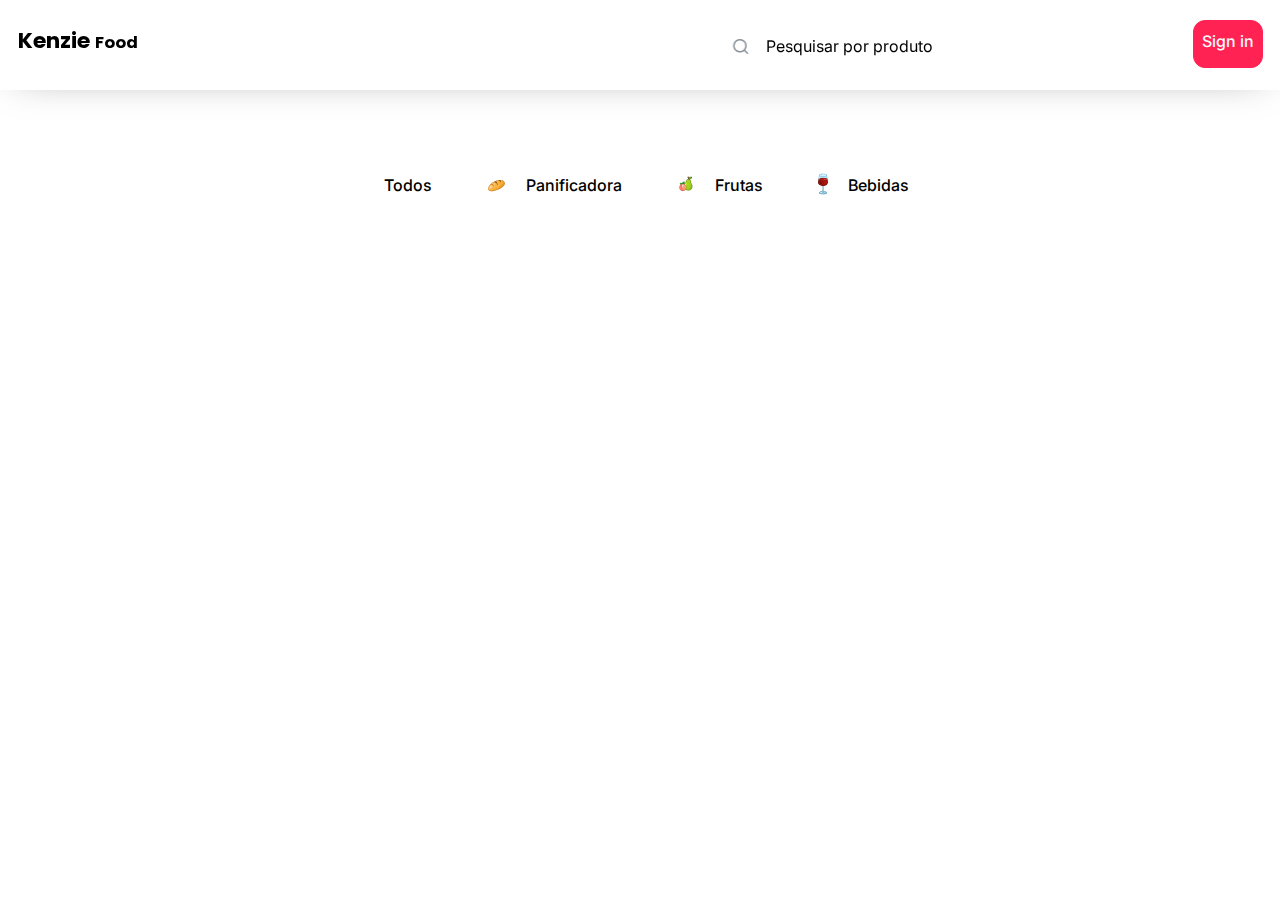
<file: index.html>
<!DOCTYPE html>
<html lang="en">

<head>
    <meta charset="UTF-8">
    <meta http-equiv="X-UA-Compatible" content="IE=edge">
    <meta name="viewport" content="width=device-width, initial-scale=1.0">
    <title>Home</title>
    <link rel="stylesheet" href="src/assets/css/reset.css">
    <link rel="stylesheet" href="src/assets/css/index.css">
</head>

<body>

    <div class="header">

    </div>

    <section class="mainAside">

        <main>
            <div class="container">
                <nav class="menu">
                    <ul class="menu__list">
                        <li class="menu__item menu__item--all menu__item--selected">
                            <h2 class="menu__title">Todos</h2>
                        </li>
                        <li class="menu__item menu__item--bakery">
                            <span class="menu__icon"><img src="src/assets/images/bread.png" alt=""></span>
                            <h2 class="menu__title">Panificadora</h2>
                        </li>
                        <li class="menu__item menu__item--fruits">
                            <span class="menu__icon"><img src="src/assets/images/fruits.png" alt=""></span>
                            <h2 class="menu__title">Frutas</h2>
                        </li>
                        <li class="menu__item menu__item--drinks">
                            <span class="menu__icon"><img src="src/assets/images/drink.png" alt=""></span>
                            <h2 class="menu__title">Bebidas</h2>
                        </li>
                    </ul>
                </nav>
                <section class="showcase">

                </section>

            </div>

        </main>

        <aside>
            <section class="cart">
                <section class="cart__head">
                    <div class="cart__left">
                        <img class="cart__logo" src="src/assets/images/cartLogo.png" alt="">
                        <h3 class="cart__title">Carrinho</h3>
                    </div>
                    <span class="cart__close">X</span>
                </section>
                <section class="cart__body">

                </section>
                <section class="cart__footer">
                    <section class="quantity">
                        <span class="quantity__title">Quantidade</span>
                        <span class="quantity__value">0</span>
                    </section>
                    <section class="total">
                        <span class="total__title">Total</span>
                        <span class="total__value">R$ 0,00</span>
                    </section>
                </section>
            </section>
        </aside>
    </section>

    <button class="open">
        <img class="open__logo" src="src/assets/images/cartLogo.png" alt="cart image">
        <h3 class="open__title">Carrinho</h3>
    </button>

    <script type="module" src="src/Js/controllers/indexController.js"></script>
</body>

</html>
</file>
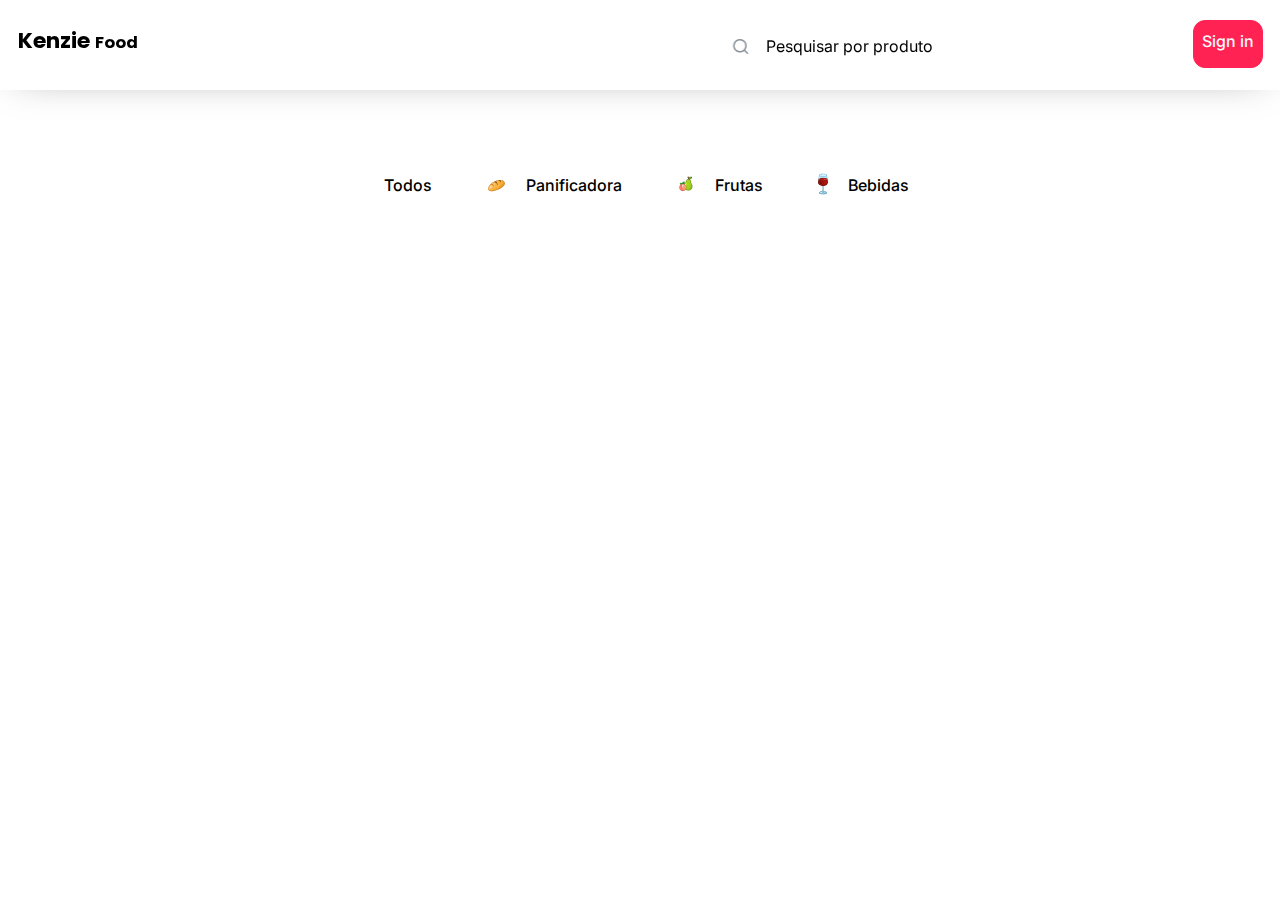
<file: src/pages/dashboard.html>
<!DOCTYPE html>
<html lang="en">

<head>
    <meta charset="UTF-8">
    <meta http-equiv="X-UA-Compatible" content="IE=edge">
    <meta name="viewport" content="width=device-width, initial-scale=1.0">
    <title>Dashboard</title>
    <link rel="stylesheet" href="../assets/css/reset.css">
    <link rel="stylesheet" href="../assets/css/dashboard.css">
</head>

<body>

    <div class="header">

    </div>

    <div class="container container--open">

        <div>

        </div>

        <section class="mainAside">

            <main>
                <div class="container container--main">
                    <nav class="menu">
                        <ul class="menu__list">
                            <li class="menu__item menu__item--all menu__item--selected">
                                <h2 class="menu__title">Todos</h2>
                            </li>
                            <li class="menu__item menu__item--bakery">
                                <span class="menu__icon"><img src="../assets/images/bread.png" alt=""></span>
                                <h2 class="menu__title">Panificadora</h2>
                            </li>
                            <li class="menu__item menu__item--fruits">
                                <span class="menu__icon"><img src="../assets/images/fruits.png" alt=""></span>
                                <h2 class="menu__title">Frutas</h2>
                            </li>
                            <li class="menu__item menu__item--drinks">
                                <span class="menu__icon"><img src="../assets/images/drink.png" alt=""></span>
                                <h2 class="menu__title">Bebidas</h2>
                            </li>
                        </ul>
                    </nav>
                    <section class="showcase">
                        <section class="head">
                            <div class="head__product">
                                <h2 class="head__title">Produto</h2>
                            </div>
                            <div class="head__categories">
                                <h2 class="head__title">Categorias</h2>
                            </div>
                            <div class="head__description">
                                <h2 class="head__title">Descrição</h2>
                            </div>
                            <div class="head__actions">
                                <h2 class="head__title">Ações</h2>
                            </div>
                        </section>

                        <section class="body">
                            <article class="card">
                                <div class="card__product">
                                    <img class="card__image" src="../assets/images/pancake.png" alt="">
                                    <h3 class="card__title">Panqueca de banana com aveia </h3>
                                </div>
                                <div class="card__categories">
                                    <span class="card__category">Bebidas</span>
                                    <span class="card__category">Frutas</span>
                                </div>
                                <div class="card__description">
                                    <p class="card__text">Esta receita serve muito bem 2 pessoas...</p>
                                </div>
                                <div class="card__actions">
                                    <button class="card__btn card__btn--edit"><img src="../assets/images/edit.png" alt=""></button>
                                    <button class="card__btn card__btn--remove"><img src="../assets/images/trash.png" alt=""></button>
                                </div>
                            </article>

                            <article class="card">
                                <div class="card__product">
                                    <img class="card__image" src="../assets/images/pancake.png" alt="">
                                    <h3 class="card__title">Panqueca de banana com aveia </h3>
                                </div>
                                <div class="card__categories">
                                    <span class="card__category">Bebidas</span>
                                    <span class="card__category">Frutas</span>
                                </div>
                                <div class="card__description">
                                    <p class="card__text">Esta receita serve muito bem 2 pessoas...</p>
                                </div>
                                <div class="card__actions">
                                    <button class="card__btn card__btn--edit"><img src="../assets/images/edit.png" alt=""></button>
                                    <button class="card__btn card__btn--remove"><img src="../assets/images/trash.png" alt=""></button>
                                </div>
                            </article>




                        </section>
                    </section>
                </div>
            </main>

            <aside>
                <section class="modal">
                    <section class="modal__head">
                        <h2 class="modal__title">Cadastro de produto</h2>
                        <button class="modal__close">X</button>
                    </section>
                    <section class="modal__body">
                        <form class="modal__form" action="">
                            <label class="modal__label">
                            <div class="modal__category">Nome do Produto</div>
                            <input class="modal__field modal__field--input" type="text" placeholder="Pizza Vegetariana de Brócolis" name="nome">
                        </label>

                            <label class="modal__label">
                            <div class="modal__category">Descrição</div>
                            <textarea class="modal__field modal__field--textarea" name="descricao" placeholder="Esse é um dos sabores de pizza mais pedidos por quem não come carne"></textarea>
                        </label>

                            <label class="modal__label">
                            <div class="modal__category">Categorias</div>
                            
                            <label class="modal__field modal__field--radio modal__field--salmon" id="panificadora">
                                <input type="radio" name="categoria" value="Panificadora" >
                                Panificadora
                            </label>

                            <label class="modal__field modal__field--radio modal__field--gray" id="frutas">
                                    <input type="radio" name="categoria" value="Frutas" >
                                    Frutas
                            </label>

                            <label class="modal__field modal__field--radio modal__field--gray" id="bebidas">
                                    <input type="radio" name="categoria" value="Bebidas">
                                    Bebidas
                            </label>
                            </label>

                            <label class="modal__label">
                            <div class="modal__category">Valor do Produto</div>
                            <input class="modal__field modal__field--input" type="number" name="preco" placeholder="50.00" ></input>
                        </label>

                            <label class="modal__label">
                            <div class="modal__category">Link da imagem</div>
                            <input class="modal__field modal__field--input" type="url" name="imagem" placeholder="https://images.unsplash.com/" ></input>
                        </label>

                        </form>
                    </section>
                    <section class="modal__foot">
                        <button class="modal__btn modal__btn--gray">Cancelar</button>
                        <button id="modal__save" class="modal__btn modal__btn--salmon">Salvar alterações</button>
                    </section>
                </section>
            </aside>
        </section>


        <button class="open">Adicionar novo produto</button>

    </div>



    <script type="module" src="../Js/controllers/dashboardController.js"></script>
</body>

</html>
</file>
<file: src/assets/css/index.css>
@import url("https://fonts.googleapis.com/css2?family=Inter:wght@400;500&family=Nunito:wght@700&family=Poppins:wght@400;500;700&display=swap");

body {
  font-family: "Poppins", sans-serif;
}

.container {
  padding-left: 18px;
  max-width: 1670px;
}

.container--header {
  padding-top: 21px;
  height: 174px;
  display: flex;
  flex-wrap: wrap;
}

.leftSide {
  width: 100%;
  height: 90px;
}

.leftSide__title {
  font-weight: 700;
  font-size: 21.6949px;
  color: var(--first-color);
}

.leftSide__title small {
  font-size: 16.2712px;
  color: var(--second-color);
}

.rightSide {
  width: 100%;
}

.rightSide__search {
  padding-right: 15px;
  height: 50px;
  display: flex;
  justify-content: center;
}

.cartOpen {
  display: flex;
  align-items: center;
  position: absolute;
  top: 20px;
  right: 97px;
  display: none;
}

.cartOpen__quantity {
  font-weight: 700;
  font-size: 21px;
  margin-right: 3px;
}

.cartOpen__icon {
  width: 45px;
}

.rightSide__icon {
  height: 100%;
  background-color: var(--third-color);
  display: inline-flex;
  justify-content: center;
  align-items: center;
  border-top-left-radius: 12px;
  border-bottom-left-radius: 12px;
  max-width: 50px;
  min-width: 50px;
}

.rightSide__field {
  height: 100%;
  width: 100%;
  background-color: var(--third-color);
  border-top-right-radius: 12px;
  border-bottom-right-radius: 12px;
  display: inline-block;
  font-family: "Inter", sans-serif;
  font-weight: 400;
  font-size: 16px;
  color: var(--fontColor);
  max-width: 342px;
}

.rightSide__field::placeholder {
  font-family: "Inter", sans-serif;
  font-weight: 400;
  font-size: 16px;
  color: var(--fontColor-field);
}

.rightSide__photo {
  position: absolute;
  bottom: 100px;
  width: 50px;
  height: 50px;
  border-radius: 100%;
  object-fit: cover;
  top: 10px;
  right: 0px;
  margin-right: 15px;
}

.menuProfile {
  width: 200px;
  height: 210px;
  background: #ffffff;
  box-shadow: 0px 4px 38px rgb(0 0 0 / 15%);
  border-radius: 8px;
  display: none;
  flex-direction: column;
  position: absolute;
  top: 75px;
  right: 15px;
  z-index: 1;
}

.menuProfile::after {
  content: "";
  display: block;
  position: absolute;
  right: 8px;
  top: -26px;
  border: 16px solid;
  border-color: transparent transparent #fff transparent;
}

.menuProfile__topSide {
  height: 30%;
  width: 100%;
  display: flex;
  align-items: center;
  padding-left: 15px;
  border-bottom: 1px solid #e9ecef;
}

.menuProfile__user {
  font-weight: 400;
  font-size: 14px;
}

.menuProfile__bottomSide {
  height: 70%;
  padding: 0px 15px;
  display: flex;
  flex-direction: column;
  justify-content: center;
  align-items: center;
  justify-content: space-evenly;
}

.menuProfile__btn {
  display: flex;
  justify-content: center;
  align-items: center;
  gap: 15px;
  width: 175px;
  height: 48px;
  background: #f8f9fa;
  border: 1.5px solid #f8f9fa;
  border-radius: 32px;
  font-family: "Inter";
  font-weight: 500;
  font-size: 16px;
  color: var(--first-color);
}

.rightSide__btn {
  position: absolute;
  bottom: 100px;
  top: 20px;
  right: 0px;
  font-family: "Inter";
  font-weight: 500;
  color: #f8f9fa;
  background-color: #ff2253;
  width: 70px;
  height: 48px;
  border: 1.5px solid #ff2253;
  border-radius: 12px;
  line-height: 40px;
  text-align: center;
}

.mainAside {
  max-width: 1668px;
  margin: 0 auto;
}

main {
  max-width: 1000px;
  margin-bottom: 21px;
}

.menu {
  height: 8vw;
  min-height: 112px;
  display: flex;
  align-items: center;
  overflow-x: auto;
  margin-bottom: 30px;
  padding-left: 10px;
}

.menu__list {
  display: flex;
}

.menu__item {
  display: flex;
  padding: 15px 20px;
  margin-right: 15px;
  border-radius: 32px;
  align-items: center;
  cursor: pointer;
  transition: all ease 0.3s;
}

.menu__item:hover {
  transform: scale(1.1);
}

.menu__item--all {
  background-color: #7b72a4;
}

.menu__item--all:hover {
  box-shadow: 10px 5px 5px #383158;
  height: 59px;
}

.menu__item--bakery {
  background-color: var(--bakery);
  border: 1.5px solid var(--bakery);
}

.menu__item--bakery:hover {
  box-shadow: 10px 5px 5px #81021d;
  height: 59px;
}

.menu__item--fruits {
  background-color: var(--fruits);
  border: 1.5px solid var(--fruits);
}

.menu__item--fruits:hover {
  box-shadow: 10px 5px 5px #81021d;
  height: 59px;
}

.menu__item--drinks {
  background-color: var(--drinks);
  border: 1.5px solid var(--drinks);
}

.menu__item--drinks:hover {
  box-shadow: 10px 5px 5px #81021d;
  height: 59px;
}

.menu__item--selected {
  background-color: var(--second-color);
  border: 1.5px solid var(--second-color);
}

.menu__icon {
  margin-right: 20px;
}

.menu__title {
  font-family: "Inter", sans-serif;
  font-weight: 500;
  font-size: 16px;
  color: var(--first-color);
}

.showcase {
  display: inline-flex;
  overflow-x: auto;
  width: 100%;
  gap: 30px;
  min-height: 510px;
}

.card {
  min-height: 400px;
  min-width: 300px;
  max-width: 300px;
  max-height: 400px;
  display: flex;
  flex-direction: column;
}

.card__image {
  height: 200px;
  width: 100%;
}

.card__image img {
  width: 100%;
  height: 100%;
  object-fit: cover;
}

.card__info {
  flex: 1;
  width: 100%;
  display: flex;
  flex-direction: column;
  justify-content: space-between;
  padding-left: 3px;
  padding-top: 24px;
  min-height: 300px;
  max-height: 300px;
}

.card__title {
  font-weight: 500;
  font-size: 16px;
  width: 100%;
}

.card__description {
  margin: 22px 0px;
  font-weight: 400;
  font-size: 14px;
  color: var(--fontColor);
  line-height: 24px;
  width: 100%;
}

.card__categories {
  display: flex;
  flex-wrap: nowrap;
  margin-bottom: 30px;
  width: 100%;
}

.card__category {
  margin-right: 20px;
  font-weight: 400;
  font-size: 12px;
  color: var(--fontColor);
}

.card__end {
  width: 100%;
  display: flex;
  justify-content: space-between;
}

.card__price {
  font-weight: 500;
  font-size: 14px;
  color: var(--first-color);
  line-height: 38px;
}

.card__btn {
  width: 38px;
  height: 38px;
  border-radius: 100%;
  background-color: var(--add-button);
}

.card__btn img {
  width: 15px;
  height: 15px;
  object-fit: cover;
}

aside {
  position: fixed;
  top: 0;
  bottom: 0;
  left: 0;
  right: 0;
  background: rgba(0, 0, 0, 0.5);
  display: flex;
  justify-content: center;
  align-items: center;
  display: none;
  transition: all ease 0.8s;
}

.cart {
  justify-content: center;
  width: 90vw;
  max-width: 400px;
  height: 90vh;
  display: flex;
  flex-direction: column;
}

.cart__head {
  width: 100%;
  height: 60px;
  background: var(--second-color);
  border-radius: 15.0938px 15.0938px 0px 0px;
  display: flex;
  justify-content: space-between;
  align-items: center;
  padding: 0px 25px;
}

.cart__left {
  display: flex;
}

.cart__logo {
  margin-right: 22px;
}

.cart__title {
  font-weight: 500;
  font-size: 14px;
  color: #fff;
}

.cart__close {
  font-family: "Nunito", sans-serif;
  font-weight: 700;
  font-size: 16px;
  color: rgba(255, 255, 255, 0.65);

  cursor: pointer;
}

.cart__body--full {
  width: 100%;
  height: 436px;
  background-color: #fff;
  display: flex;
  flex-direction: column;
  gap: 40px;
  flex: 1;
  padding: 19px 0px;
  align-items: center;
  overflow-y: auto;
}

.cart__body--empty {
  width: 100%;
  height: 300px;
  background: #f8f9fa;
  border-radius: 0px 0px 12px 12px;
  display: flex;
  flex-direction: column;
  justify-content: center;
  padding: 0px 38px;
  gap: 40px;
  text-align: center;
  align-items: center;
  overflow-y: auto;
}

.itemCart {
  display: flex;
  width: 82%;
  height: 90px;
  min-width: 250px;
}

.itemCart__image {
  width: 76px;
  height: 76px;
}

.itemCart__image img {
  width: 100%;
  height: 100%;
  border-radius: 8px;
  object-fit: cover;
}

.itemCart__info {
  display: flex;
  flex-direction: column;
  justify-content: space-between;
  padding: 3px 12px;
  height: 100%;
  flex: 1;
}

.itemCart__title {
  font-weight: 500;
  font-size: 14px;
}

.itemCart__category {
  font-weight: 400;
  font-size: 12px;
  color: var(--fontColor);
}

.itemCart__price {
  font-weight: 400;
  font-size: 14px;
  color: var(--first-color);
}

.itemCart__delete {
  width: auto;
  display: flex;
  flex-direction: column;
  align-items: center;
  justify-content: space-between;
}

.itemCart__QtArea {
  width: 71px;
  display: inline-flex;
  background-color: #eee;
  border-radius: 10px;
  height: 30px;
  transform: scale(0.7);
  justify-content: space-between;
}

.itemCart__qtmenos {
  border: 0;
  background-color: transparent;
  font-size: 17px;
  outline: 0;
  cursor: pointer;
  padding: 0px 10px;
  color: #333;
}

.itemCart__ItemQt {
  line-height: 30px;
}

.itemCart__qtmais {
  border: 0;
  background-color: transparent;
  font-size: 17px;
  outline: 0;
  cursor: pointer;
  padding: 0px 10px;
  color: #333;
}

.itemCart__btn {
  background: var(--cart--button);
  border-radius: 5px;
  display: flex;
  justify-content: center;
  align-items: center;
}

.cart__footer {
  height: 130px;
  display: none;
}

.quantity {
  height: 50%;
  display: flex;
  align-items: center;
  padding: 0px 20px;
  justify-content: space-between;
  background-color: var(--cart--button);
  font-weight: 700;
  font-size: 13px;
}

.total {
  height: 50%;
  display: flex;
  align-items: center;
  padding: 0px 20px;
  justify-content: space-between;
  background-color: #fff;
  font-weight: 700;
  font-size: 13px;
  border-radius: 0px 0px 12px 12px;
}

.open {
  width: 100%;
  height: 60px;
  background: var(--second-color);
  display: flex;
  justify-content: center;
  align-items: center;
  border-radius: 8px 8px 0px 0px;
}

.open__logo {
  margin-right: 20px;
}

.open__title {
  font-weight: 700;
  font-size: 17px;
  color: #fff;
}

.openElementWithBlock {
  display: block;
}

.openElementWithFlex {
  display: flex;
}

@media (min-width: 680px) {
  .showcase {
    display: grid;
    grid-template-columns: 1fr;
    overflow: visible;
    gap: 90px;
  }
  .card {
    margin: auto;
    margin-bottom: 100px;
  }
  .card__info {
    min-height: 270px;
  }
}

@media (min-width: 710px) {
  header {
    box-shadow: 0px 0px 40px -18px rgba(0, 0, 0, 0.5);
  }
  .rightSide__search {
    transform: translate(-19%);
  }
  main {
    margin-bottom: 70px;
  }
  .container--header {
    height: 90px;
    position: relative;
    margin: 0 auto;
  }
  .container--header {
    flex-wrap: nowrap;
  }
  .leftSide__title {
    margin-top: 9px;
  }
  .rightSide__search {
    position: absolute;
    right: 80px;
  }
  .rightSide__field {
    min-width: 342px;
  }
  .rightSide__photo {
    top: 20px;
  }
  .menuProfile {
    top: 88px;
  }
}

@media (min-width: 1000px) {
  .showcase {
    grid-template-columns: 1fr 1fr;
  }
}

@media (min-width: 680px) and (max-width: 1599px) {
  header {
    position: fixed;
    width: 100%;
  }
  .cartOpen {
    display: flex;
  }
  .mainAside {
    display: flex;
    justify-content: center;
    padding-top: 129px;
  }
  .open {
    display: none;
  }
}

@media (min-width: 900px) {
  .card,
  .card__btn,
  .cartOpen img,
  .itemCart__btn {
    transition: all ease 0.5s;
  }

  .itemCart__qtmenos,
  .itemCart__qtmais,
  .cart__close {
    transition: all ease 0.3s;
  }

  .card:hover {
    transform: scale(1.1);
  }

  .card__btn:hover {
    background-color: var(--add-button-hover);
  }

  .cartOpen img:hover {
    transform: translate(5px);
    cursor: pointer;
  }

  .itemCart__qtmenos:hover,
  .itemCart__qtmais:hover {
    transform: scale(1.8);
  }

  .itemCart__btn:hover {
    transform: translateY(-5px);
  }

  .cart__close:hover {
    transform: scale(1.5);
  }
}

@media (min-width: 1600px) {
  .mainAside {
    display: flex;
  }
  .showcase {
    grid-template-columns: 1fr 1fr 1fr;
  }
  aside {
    display: flex;
    align-items: start;
    background: none;
    position: static;
  }
  .cart {
    position: fixed;
    right: 89px;
    top: 140px;
    height: 600px;
  }
  .cart__close {
    display: none;
  }
}

@media (max-width: 1600px) {
  .rightSide__btn {
    margin-right: 17px;
  }
}
</file>
<file: src/assets/css/dashboard.css>
@import url("https://fonts.googleapis.com/css2?family=Inter:wght@400;500&family=Nunito:wght@700&family=Poppins:wght@400;500;700&display=swap");
:root {
  --first-color: #212529;
  --second-color: #ff2253;
  --third-color: #e9ecef;
  --fontColor: #868e96;
  --bakery: #fff7f4;
  --fruits: #fff1f4;
  --drinks: #f3eef5;
  --add-button: #e4f7ef;
  --cart--button: #f8f9fa;
  --bg-body: #fafafa;
}

@keyframes entrar {
  0% {
    transform: translate(500px);
  }
  25% {
    transform: translate(0px);
  }
  75% {
    transform: translate(100px);
  }
  100% {
    transform: translate(0px);
  }
}

body {
  font-family: "Poppins", sans-serif;
  overflow-x: hidden;
}

input[type="radio"] {
  display: none;
}

.container {
  padding-left: 18px;
  max-width: 1670px;
}

.container--header {
  padding-top: 21px;
  height: 174px;
  display: flex;
  flex-wrap: wrap;
}

.container--open {
  position: relative;
  margin: 0 auto;
  padding: 0;
}

.leftSide {
  width: 100%;
  height: 90px;
}

.leftSide__title {
  font-weight: 700;
  font-size: 21.6949px;
  color: var(--first-color);
}

.leftSide__title small {
  font-size: 16.2712px;
  color: var(--second-color);
}

.rightSide {
  width: 100%;
}

.rightSide__search {
  padding-right: 15px;
  height: 50px;
  display: flex;
  justify-content: center;
}

.rightSide__icon {
  height: 100%;
  background-color: var(--third-color);
  display: inline-flex;
  justify-content: center;
  align-items: center;
  border-top-left-radius: 12px;
  border-bottom-left-radius: 12px;
  max-width: 50px;
  min-width: 50px;
}

.rightSide__field {
  height: 100%;
  width: 100%;
  background-color: var(--third-color);
  border-top-right-radius: 12px;
  border-bottom-right-radius: 12px;
  display: inline-block;
  font-family: "Inter", sans-serif;
  font-weight: 400;
  font-size: 16px;
  color: var(--fontColor);
  max-width: 342px;
}

.rightSide__field::placeholder {
  font-family: "Inter", sans-serif;
  font-weight: 400;
  font-size: 16px;
  color: var(--fontColor-field);
}

.rightSide__photo {
  position: absolute;
  bottom: 100px;
  width: 50px;
  height: 50px;
  border-radius: 100%;
  object-fit: cover;
  top: 10px;
  right: 0px;
  margin-right: 15px;
}

.rightSide__btn {
  position: absolute;
  bottom: 100px;
  top: 20px;
  right: 0px;
  font-family: "Inter";
  font-weight: 500;
  color: #f8f9fa;
  background-color: #ff2253;
  width: 70px;
  height: 48px;
  border: 1.5px solid #ff2253;
  border-radius: 12px;
  line-height: 40px;
  text-align: center;
}

.menuProfile {
  width: 200px;
  height: 210px;
  background: #ffffff;
  box-shadow: 0px 4px 38px rgb(0 0 0 / 15%);
  border-radius: 8px;
  display: none;
  flex-direction: column;
  position: absolute;
  top: 75px;
  right: 15px;
  z-index: 1;
}

.menuProfile::after {
  content: "";
  display: block;
  position: absolute;
  right: 8px;
  top: -26px;
  border: 16px solid;
  border-color: transparent transparent #fff transparent;
}

.menuProfile__topSide {
  height: 30%;
  width: 100%;
  display: flex;
  align-items: center;
  padding-left: 15px;
  border-bottom: 1px solid #e9ecef;
}

.menuProfile__user {
  font-weight: 400;
  font-size: 14px;
}

.menuProfile__bottomSide {
  height: 70%;
  padding: 0px 15px;
  display: flex;
  flex-direction: column;
  justify-content: center;
  align-items: center;
  justify-content: space-evenly;
}

.menuProfile__btn {
  display: flex;
  justify-content: center;
  align-items: center;
  gap: 15px;
  width: 175px;
  height: 48px;
  background: #f8f9fa;
  border: 1.5px solid #f8f9fa;
  border-radius: 32px;
  font-family: "Inter";
  font-weight: 500;
  font-size: 16px;
  color: var(--first-color);
}

.mainAside {
  max-width: 1668px;
  margin: 0 auto;
  width: 100%;
  padding-right: 18px;
}

main {
  margin-bottom: 21px;
  flex: 1;
}

.menu {
  height: 8vw;
  min-height: 112px;
  display: flex;
  align-items: center;
  overflow-x: auto;
  margin-bottom: 30px;
  padding-left: 10px;
}

.menu__list {
  display: flex;
}

.menu__item {
  display: flex;
  padding: 15px 20px;
  margin-right: 15px;
  border-radius: 32px;
  align-items: center;
  cursor: pointer;
  transition: all ease 0.3s;
}

.menu__item:hover {
  transform: scale(1.1);
}

.menu__item--all {
  background-color: #7b72a4;
}

.menu__item--all:hover {
  box-shadow: 10px 5px 5px #383158;
  height: 59px;
}

.menu__item--bakery {
  background-color: var(--bakery);
  border: 1.5px solid var(--bakery);
}

.menu__item--bakery:hover {
  box-shadow: 10px 5px 5px #81021d;
  height: 59px;
}

.menu__item--fruits {
  background-color: var(--fruits);
  border: 1.5px solid var(--fruits);
}

.menu__item--fruits:hover {
  box-shadow: 10px 5px 5px #81021d;
  height: 59px;
}

.menu__item--drinks {
  background-color: var(--drinks);
  border: 1.5px solid var(--drinks);
}

.menu__item--drinks:hover {
  box-shadow: 10px 5px 5px #81021d;
  height: 59px;
}

.menu__item--selected {
  background-color: var(--second-color);
  border: 1.5px solid var(--second-color);
}

.menu__icon {
  margin-right: 20px;
}

.menu__title {
  font-family: "Inter", sans-serif;
  font-weight: 500;
  font-size: 16px;
  color: var(--first-color);
}

.showcase {
  display: inline-flex;
  overflow-x: auto;
  width: 100%;
  gap: 30px;
  min-height: 510px;
}

.head {
  display: none;
  width: 100%;
}

.head__product {
  width: 30%;
}

.head__categories {
  width: 20%;
}

.head__description {
  width: 40%;
}

.head__actions {
  width: 160px;
}

.head__title {
  font-weight: 400;
  font-size: 14px;
  color: #868e96;
}

.body {
  display: flex;
  width: 100%;
}

.card {
  width: 100%;
  min-height: 450px;
  min-width: 300px;
  max-width: 300px;
  max-height: 450px;
  border-radius: 10px;
  border: 1px solid #868e96;
  margin-right: 30px;
}

.card__product {
  width: 100%;
  display: flex;
  flex-direction: column;
  padding: 10px 0px 20px;
  text-align: center;
  padding-left: 10px;
  background-color: #868e96;
  border-top-left-radius: 10px;
  border-top-right-radius: 10px;
}

.card__image {
  width: 100px;
  height: 100px;
  border-radius: 100%;
  object-fit: cover;
  margin-bottom: 20px;
}

.card__title {
  font-weight: 500;
  font-size: 14px;
  color: #212529;
}

.card__categories {
  width: 100%;
  display: flex;
  flex-wrap: wrap;
  justify-content: space-around;
  gap: 10px;
  padding: 30px 10px 15px;
}

.card__category {
  width: 93px;
  height: 27px;
  background: #f8f9fa;
  border-radius: 8px;
  font-weight: 400;
  font-size: 14px;
  color: #868e96;
  display: flex;
  justify-content: center;
  align-items: center;
}

.card__description {
  width: 100%;
  padding: 10px 10px 90px;
}

.card__text {
  font-weight: 400;
  font-size: 14px;
  color: #868e96;
}

.card__actions {
  width: 100%;
  display: flex;
  justify-content: end;
}

.card__btn {
  width: 38px;
  height: 38px;
  border-radius: 100%;
  background-color: #f8f9fa;
  display: flex;
  justify-content: center;
  align-items: center;
  margin-right: 15px;
}

aside {
  position: fixed;
  top: 0;
  bottom: 0;
  left: 0;
  right: 0;
  background: rgba(0, 0, 0, 0.5);
  justify-content: center;
  align-items: center;
  display: none;
  transition: all ease 0.8s;
  z-index: 2;
}

.modal {
  width: 90%;
  max-width: 489px;
  height: auto;
  display: flex;
  flex-direction: column;
  background-color: #fff;
  border-radius: 8px;
  max-height: 647px;
}

.modal__head {
  display: flex;
  width: 100%;
  padding: 0px 28px;
  min-height: 70px;
  align-items: center;
  justify-content: space-between;
  background: #f8f9fa;
  border-radius: 8px 8px 0px 0px;
}

.modal__title {
  font-weight: 500;
  font-size: 14px;
}

.modal__close {
  width: 31px;
  height: 30px;
  background: #e9ecef;
  border-radius: 4px;
}

.modal__body {
  padding: 22px 28px 0px;
  overflow: auto;
  height: auto;
}

.modal__form {
  width: 100%;
  display: flex;
  flex-direction: column;
  justify-content: space-between;
  height: 100%;
}

.modal__label {
  display: flex;
  flex-wrap: wrap;
  margin-bottom: 11px;
  justify-content: center;
}

.modal__category {
  margin-bottom: 16px;
  font-family: "Inter";
  font-weight: 400;
  font-size: 14px;
  color: #212529;
  width: 100%;
}

.modal__field {
  width: 100%;
  background: #f8f9fa;
  border: 1.5px solid #dee2e6;
  border-radius: 12px;
  font-family: "Inter";
  font-weight: 400;
  font-size: 16px;
  color: #868e96;
  transition: all ease 0.3s;
}

.modal__field::placeholder {
  font-family: "Inter";
  font-weight: 400;
  font-size: 16px;
  color: #868e96;
}

.modal__field--input {
  padding: 26px 2px 26px 20px;
  height: 52px;
}

.modal__field--textarea {
  padding: 12px 20px 20px;
  min-height: 100px;
  resize: none;
}

.modal__field--radio {
  padding: 15px 20px;
  border: 1.5px solid #f8f9fa;
  border-radius: 32px;
  width: 136px;
  display: inline-flex;
  justify-content: center;
  align-items: center;
  margin-bottom: 10px;
  margin-right: 12px;
  cursor: pointer;
}

.modal__field--gray {
  background: #f8f9fa;
  color: #868e96;
}

.modal__field--salmon {
  background-color: var(--second-color);
  color: #fff;
}

.modal__field--input:focus,
.modal__field--textarea:focus {
  background-color: var(--background-page);
  border: none;
  outline: 0;
  box-shadow: 0px 0px 10px 0px rgba(52, 52, 52, 0.25);
}

.modal__foot {
  border-radius: 0px 0px 8px 8px;
  height: 90px;
  display: flex;
  justify-content: center;
  align-items: center;
  padding-left: 28px;
  padding-right: 7px;
}

.modal__btn {
  padding: 15px 20px;
  width: 50%;
  display: flex;
  justify-content: center;
  align-items: center;
  border-radius: 32px;
  margin-right: 20px;
  font-weight: 500;
  font-size: 16px;
}

.modal__btn--gray {
  background: #f8f9fa;
  border: 1.5px solid #f8f9fa;
  color: #868e96;
}

.modal__btn--salmon {
  background: #ff2253;
  border: 1.5px solid #ff2253;
  color: #f8f9fa;
}

.open {
  width: 100%;
  height: 60px;
  background: var(--second-color);
  display: flex;
  justify-content: center;
  align-items: center;
  border-radius: 0px 0px 8px 8px;
  font-family: "Inter";
  font-weight: 500;
  font-size: 16px;
  text-align: center;
  color: #f8f9fa;
}

.open__logo {
  margin-right: 20px;
}

.open__title {
  font-weight: 700;
  font-size: 17px;
  color: #fff;
}

.openElementWithBlock {
  display: block;
}

.openElementWithFlex {
  display: flex;
}

.show {
  display: flex;
}

.modal__remove {
  min-height: 115px;
  display: flex;
  align-items: center;
  justify-content: center;
}

.warning {
  display: flex;
  flex-direction: column;
  width: 275px;
  height: 152px;
  position: absolute;
  top: 73px;
  right: 12px;
  background: #fff;
  border-radius: 11px;
  animation-name: entrar;
  animation-duration: 1s;
  z-index: 99;
  border: 3px solid #f8f9fa;
}

.warning__status {
  flex: 1;
  display: flex;
  justify-content: space-between;
  align-items: center;
  padding: 0px 28px;
  width: 100%;
  background: #f8f9fa;
  border-radius: 8px 8px 0px 0px;
}

.warning__title {
  font-weight: 500;
  font-size: 14px;
}

.warning__close {
  width: 31px;
  height: 30px;
  background: #e9ecef;
  border-radius: 4px;
  display: flex;
  justify-content: center;
  align-items: center;
  font-family: "Nunito";
  font-weight: 400;
  font-size: 14px;
  color: #868e96;
}

.warning__message {
  width: 100%;
  flex: 1;
  display: flex;
  align-items: center;
  padding: 0px 28px;
  font-weight: 400;
  font-size: 14px;
  color: #212529;
}

.warning__bar {
  width: 100%;
  height: 8px;
  background: #39df8f;
  border-radius: 0px 0px 8px 8px;
  transition: width 6s linear;
}

@media (min-width: 680px) {
  .warning {
    width: 496px;
    height: 174px;
  }
  .body {
    display: grid;
    grid-template-columns: 1fr 1fr;
    gap: 20px;
  }
}

@media (min-width: 700px) {
  header {
    box-shadow: 0px 0px 40px -18px rgba(0, 0, 0, 0.5);
  }
  main {
    margin-bottom: 70px;
  }
  .container--header {
    height: 90px;
    position: relative;
    margin: 0 auto;
  }
  .container--header {
    flex-wrap: nowrap;
  }
  .leftSide__title {
    margin-top: 9px;
  }
  .rightSide__search {
    position: absolute;
    right: 80px;
  }
  .rightSide__field {
    min-width: 342px;
  }
  .rightSide__photo {
    top: 20px;
  }
  .menuProfile {
    top: 88px;
  }
  .showcase {
    display: flex;
    overflow: visible;
    flex-direction: column;
    gap: 90px 40px;
  }
}

@media (min-width: 900px) {
  .open,
  .modal__close,
  .menuProfile__btn,
  .modal__field--gray {
    transition: all ease 0.5s;
  }

  .open,
  .modal__close {
    border-color: var(--botoes-especiais);
  }

  .modal__field--gray,
  .menuProfile__btn {
    border-color: var(--cart--button);
  }

  .card__btn img,
  .modal__btn {
    transition: all ease 0.3s;
  }

  .open:hover,
  .modal__field--gray:hover {
    color: var(--botoes-especiais);
    background-color: var(--cart--button);
  }

  .modal__field--gray:hover {
    color: var(--cart--button);
    background-color: var(--botoes-especiais);
  }

  .card__btn img:hover {
    transform: scale(1.4);
  }

  .modal__btn:hover {
    transform: scale(1.1);
  }

  .modal__close:hover {
    transform: scale(1.5);
  }
}

@media (min-width: 1000px) {
  .mainAside {
    margin-top: 40px;
  }
  .showcase {
    gap: 31px;
  }
  .head {
    padding: 0px 20px;
    display: flex;
  }
  .body {
    display: flex;
    width: 100%;
    flex-wrap: wrap;
  }
  .card {
    margin-bottom: 20px;
    display: flex;
    min-width: none;
    max-width: none;
    min-height: 62px;
    max-height: auto;
    border: 1px solid #e9ecef;
    border-radius: 12px;
  }
  .card__product {
    width: 30%;
    padding: 0px 20px;
    flex-direction: row;
    background: none;
    display: flex;
    align-items: center;
    justify-content: start;
  }
  .card__image {
    width: 38px;
    height: 38px;
    margin-bottom: 0px;
    margin-right: 24px;
  }
  .card__categories {
    width: 20%;
    padding: 0;
    display: flex;
    align-items: center;
    justify-content: start;
    padding-left: 15px;
  }
  .card__category {
    margin-right: 9px;
    margin-top: 10px;
    margin-bottom: 10px;
  }
  .card__description {
    width: 40%;
    padding: 0;
    display: flex;
    align-items: center;
    justify-content: start;
    padding-left: 13px;
  }
  .card__actions {
    width: 160px;
    padding: 0;
    padding-right: 20px;
    display: flex;
    align-items: center;
    justify-content: start;
    padding-left: 10px;
  }
  .open {
    position: absolute;
    width: 227px;
    height: 48px;
    right: 18px;
    top: 40px;
    border: 1.5px solid #ff2253;
    border-radius: 32px;
  }
  .warning {
    top: unset;
    bottom: 50px;
    right: 28px;
  }
  .body {
    display: flex;
  }
}

@media (min-width: 680px) and (max-width: 1599px) {
  .mainAside {
    display: flex;
    justify-content: center;
  }
}

@media (min-width: 1600px) {
  .mainAside {
    display: flex;
  }
  .cart {
    position: fixed;
    right: 89px;
    top: 140px;
    height: 600px;
  }
  .cart__close {
    display: none;
  }
}

@media (max-width: 1600px) {
  .rightSide__btn {
    margin-right: 17px;
  }
}
</file>
